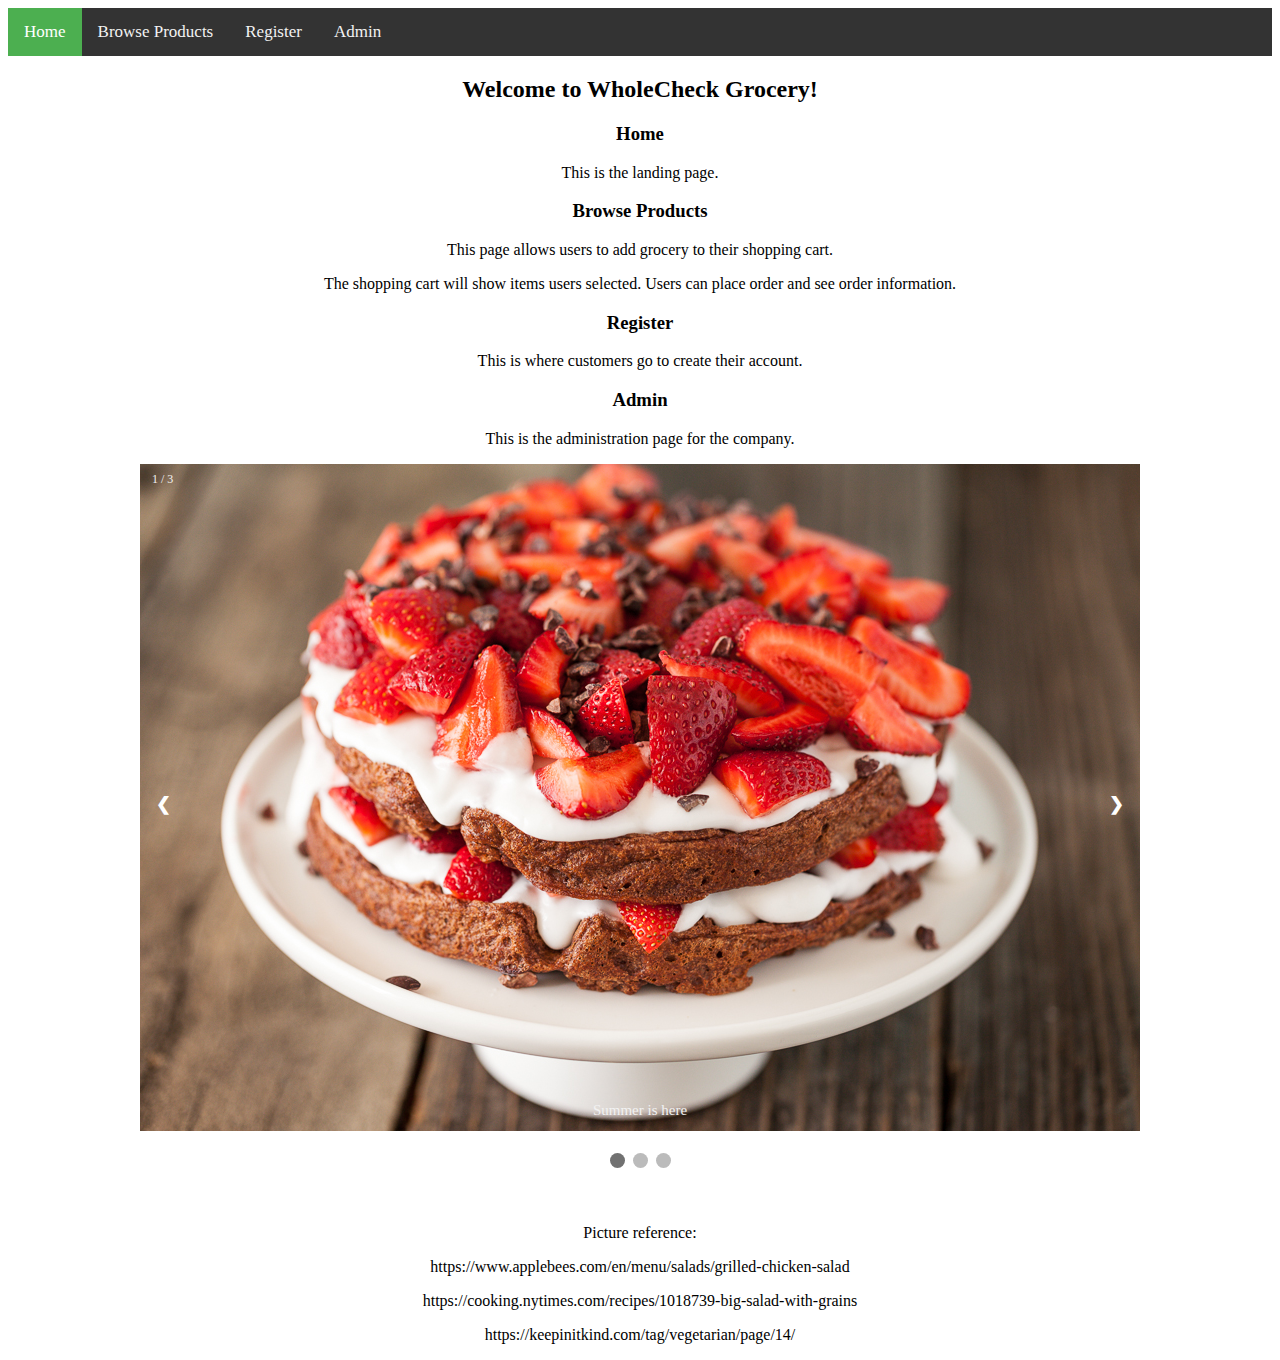
<file: index.html>
<!DOCTYPE html>
<html>
<head>
	<meta charset="UTF=8">
	<title>WholeCheck Grocery Homepage</title>
    <link rel="stylesheet" type="text/css" href="style.css">
</head>

<body>
	<!-- Top navigation bar reference: https://www.w3schools.com/howto/howto_js_topnav.asp -->
	<div class="topNav">
	  <a class="active" href="Homepage.html">Home</a>
	  <a href="Products.html">Browse Products</a>
	  <a href="Register.html">Register</a>
		<a href="admin.html">Admin</a>
	</div>

	<div>
		<p></p>
		<h2>Welcome to WholeCheck Grocery!</h2>
		<h3>Home</h3>
		<p>This is the landing page.</p>
		<h3>Browse Products</h3>
		<p>This page allows users to add grocery to their shopping cart.</p>
		<p>The shopping cart will show items users selected. Users can place order and see order information.
		<h3>Register</h3>
		<p>This is where customers go to create their account.</p>
		<h3>Admin</h3>
		<p>This is the administration page for the company.</p>
		<p></p>
		<p></p>
	</div>

	<!-- Carousel reference: https://www.w3schools.com/howto/howto_js_slideshow.asp -->
	<!-- Slideshow container -->
	<div class="slideshow-container">

	  <!-- Full-width images with number and caption text -->
	  <div class="mySlides fade">
	    <div class="numbertext">1 / 3</div>
	    <img src="1.jpg" style="width:100%">
	    <div class="text">Summer is here</div>
	  </div>

	  <div class="mySlides fade">
	    <div class="numbertext">2 / 3</div>
	    <img src="2.jpg" style="width:100%">
	    <div class="text">Eat healthy</div>
	  </div>

	  <div class="mySlides fade">
	    <div class="numbertext">3 / 3</div>
	    <img src="3.jpg" style="width:100%">
	    <div class="text">Treat yourself</div>
	  </div>

	  <!-- Next and previous buttons -->
	  <a class="prev" onclick="add_slides(-1)">&#10094;</a>
	  <a class="next" onclick="add_slides(1)">&#10095;</a>

	</div>
	<br>

	<!-- The dots/circles -->
	<div style="text-align:center">
	  <span class="dot" onclick="cur_slide(1)"></span>
	  <span class="dot" onclick="cur_slide(2)"></span>
	  <span class="dot" onclick="cur_slide(3)"></span>
	</div>


	<!-- Picture reference -->
	<div>
		<br/>
		<br/>
	    <p>Picture reference:
		<p>https://www.applebees.com/en/menu/salads/grilled-chicken-salad
		<p>https://cooking.nytimes.com/recipes/1018739-big-salad-with-grains
		<p>https://keepinitkind.com/tag/vegetarian/page/14/
	</div>

	<script src="script.js"></script>
</body>
</html>
</file>
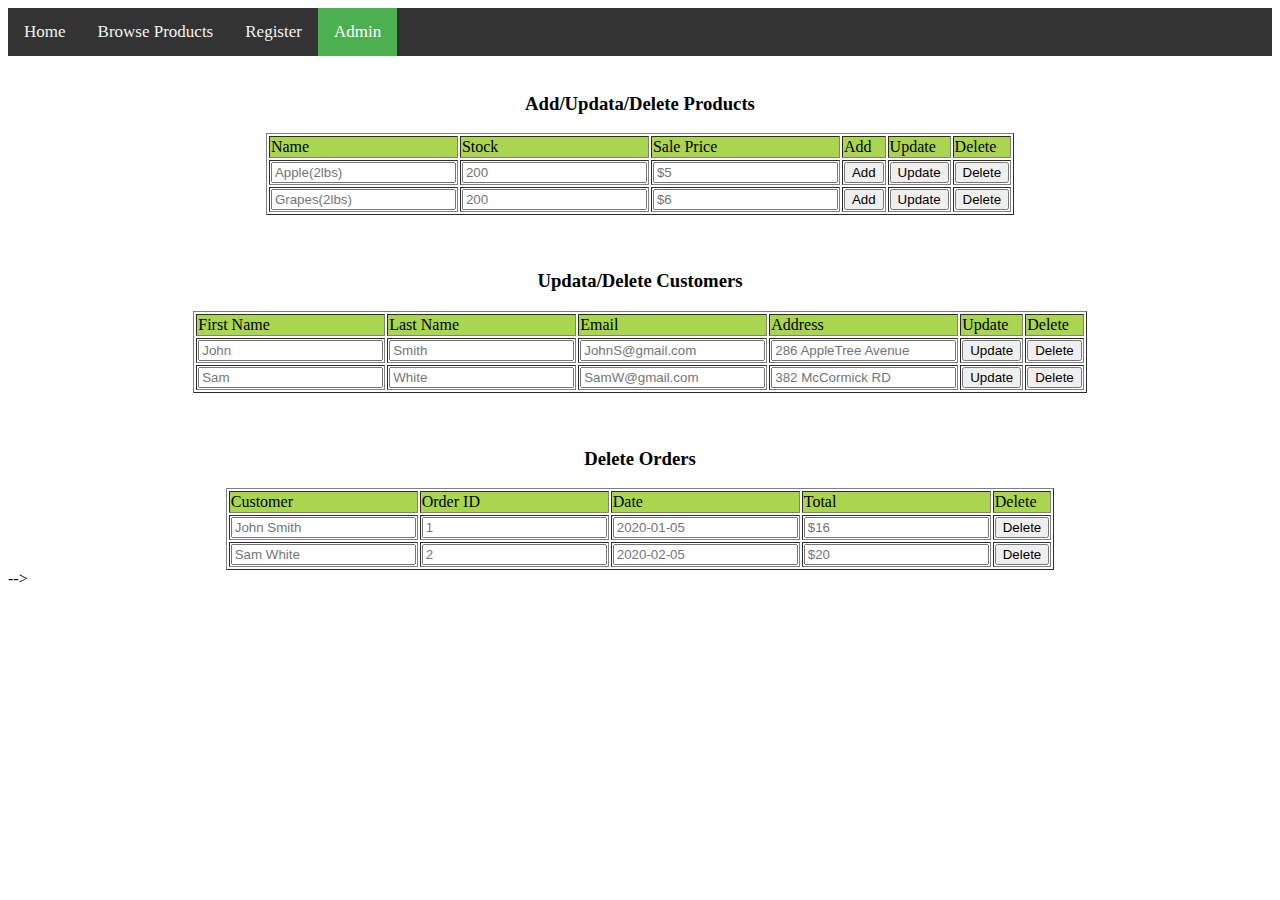
<file: admin.html>
<!DOCTYPE html>
<html>
<head>
	<meta charset="UTF=8">
	<title>Products</title>
    <link rel="stylesheet" type="text/css" href="style.css">
</head>

<body>
	<!-- Nav bar -->
	<div class="topNav">
	  <a href="index.html">Home</a>
	  <a href="Products.html">Browse Products</a>
  	<a href="Register.html">Register</a>
		<a class="active" href="admin.html">Admin</a>
	</div>
	<br/>

	<!-- Update Products  -->
	<h3>Add/Updata/Delete Products </h3>
 <table border = "1" width = "400" height = "80" align="center">
		<tr>
			 <td bgcolor="#AAD54E">Name </td>
			 <td bgcolor="#AAD54E">Stock </td>
			 <td bgcolor="#AAD54E">Sale Price </td>
			 <td bgcolor="#AAD54E">Add </td>
			 <td bgcolor="#AAD54E">Update </td>
			 <td bgcolor="#AAD54E">Delete </td>
		</tr>

		<tr>
			 <td> <input type="text" placeholder="Apple(2lbs)"/> </td>
			 <td> <input type="text" placeholder="200"/> </td>
			 <td> <input type="text" placeholder="$5"/> </td>
			 <td><button class="add_btn">Add</button></td>
			 <td><button class="order_btn">Update</button></td>
			 <td><button class="del_btn">Delete</button></td>
		</tr>

		<tr>
			 <td> <input type="text" placeholder="Grapes(2lbs)"/> </td>
			 <td> <input type="text" placeholder="200"/> </td>
			 <td> <input type="text" placeholder="$6"/> </td>
			 <td><button class="add_btn">Add</button></td>
			 <td><button class="order_btn">Update</button></td>
			 <td><button class="del_btn">Delete</button></td>
		</tr>
 </table>
 <br/>
 <br/>

 <!-- Update Customers  -->
 <h3>Updata/Delete Customers </h3>
 <table border = "1" width = "400" height = "80" align="center">
	 <tr>
			<td bgcolor="#AAD54E">First Name </td>
			<td bgcolor="#AAD54E">Last Name </td>
			<td bgcolor="#AAD54E">Email </td>
			<td bgcolor="#AAD54E">Address </td>
			<td bgcolor="#AAD54E">Update </td>
			<td bgcolor="#AAD54E">Delete </td>
	 </tr>

	 <tr>
			<td> <input type="text" placeholder="John"/> </td>
			<td> <input type="text" placeholder="Smith"/> </td>
			<td> <input type="text" placeholder="JohnS@gmail.com"/> </td>
			<td> <input type="text" placeholder="286 AppleTree Avenue"/> </td>
			<td><button class="order_btn">Update</button></td>
			<td><button class="del_btn">Delete</button></td>
	 </tr>

	 <tr>
			<td> <input type="text" placeholder="Sam"/> </td>
			<td> <input type="text" placeholder="White"/> </td>
			<td> <input type="text" placeholder="SamW@gmail.com"/> </td>
			<td> <input type="text" placeholder="382 McCormick RD"/> </td>
			<td><button class="order_btn">Update</button></td>
			<td><button class="del_btn">Delete</button></td>
	 </tr>
 </table>
 <br/>
 <br/>

 <!-- Update Orders  -->
 <h3>Delete Orders </h3>
   <table border = "1" width = "400" height = "80" align="center">
	 <tr>
			<td bgcolor="#AAD54E">Customer </td>
			<td bgcolor="#AAD54E">Order ID </td>
			<td bgcolor="#AAD54E">Date </td>
			<td bgcolor="#AAD54E">Total </td>
			<td bgcolor="#AAD54E">Delete </td>
	 </tr>

	 <tr>
			<td> <input type="text" placeholder="John Smith"/> </td>
			<td> <input type="text" placeholder="1"/> </td>
			<td> <input type="text" placeholder="2020-01-05"/> </td>
			<td> <input type="text" placeholder="$16"/> </td>
			<td><button class="del_btn">Delete</button></td>
	 </tr>

	 <tr>
		 <td> <input type="text" placeholder="Sam White"/> </td>
		 <td> <input type="text" placeholder="2"/> </td>
		 <td> <input type="text" placeholder="2020-02-05"/> </td>
		 <td> <input type="text" placeholder="$20"/> </td>
		 <td><button class="del_btn">Delete</button></td>
	 </tr>
</table>




	<!-- <script src="script_2.js"></script> --> -->
</body>
</html>
</file>
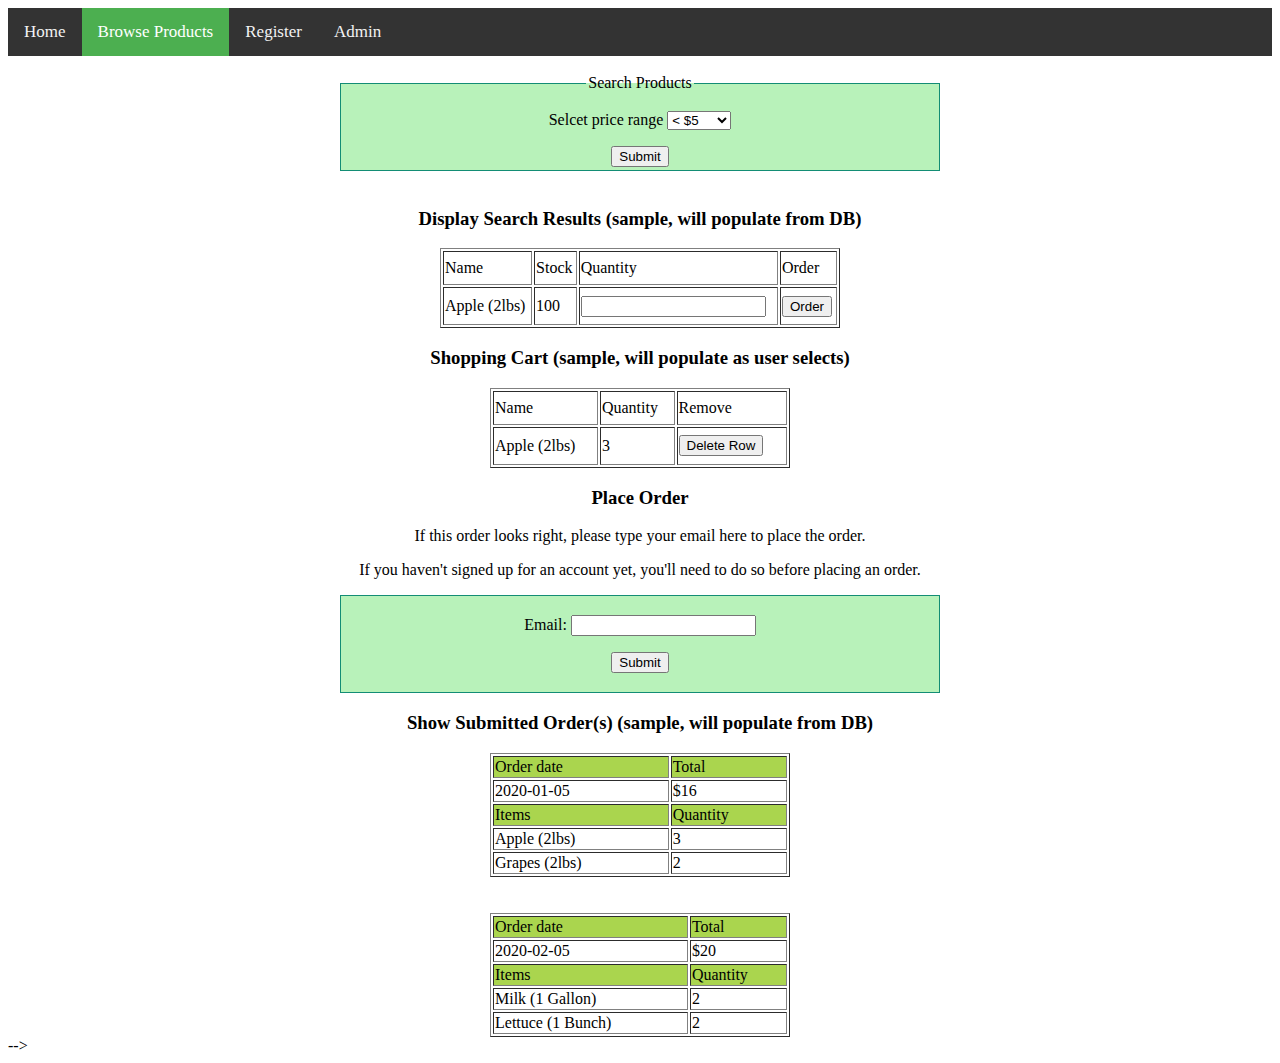
<file: Products.html>
<!DOCTYPE html>
<html>
<head>
	<meta charset="UTF=8">
	<title>Products</title>
    <link rel="stylesheet" type="text/css" href="style.css">
</head>

<body>
	<!-- Nav bar -->
	<div class="topNav">
	  <a href="index.html">Home</a>
	  <a class="active" href="Products.html">Browse Products</a>
  	<a href="Register.html">Register</a>
		<a href="admin.html">Admin</a>
	</div>
	<br/>

	<!-- Search Form -->
	<form action="/" method="post">
	    <fieldset>
	        <legend>Search Products</legend>
	        <!-- <label>Name:
				  <input type="text" name="name" id="name">
	        </label>
	        <br /> -->
					<p>
							<label for="price-range">Selcet price range </label>
							<select name="price-range" id="price-range">
									<option value="below_5"> < $5 </option>
									<option value="_5_10"> $5-10 </option>
									<option value="_10_20"> $10-20 </option>
									<option value="_20_above"> > $20 </option>
							</select>
					</p>
			<input type="submit" name="search_submit" id="search_submit">
	    </fieldset>
	</form>

	<!-- Display Search Results -->
	<br/>
	<h3>Display Search Results (sample, will populate from DB) </h3>
 <table border = "1" width = "400" height = "80" align="center">
		<tr>
			 <td>Name </td>
			 <td>Stock </td>
			 <td>Quantity </td>
			 <td>Order </td>
		</tr>

		<tr>
			 <td>Apple (2lbs)</td>
			 <td>100</td>
			 <td>
           <input type="text" name="quant_to_order" form="order_form" />
			 </td>
			 <td><button class="order_btn">Order</button></td>
		</tr>
 </table>

	<!-- Shopping cart  -->
	<h3>Shopping Cart (sample, will populate as user selects) </h3>
	<table border = "1" width = "300" height = "80" align="center">
 		<tr>
 			 <td>Name </td>
 			 <td>Quantity </td>
 			 <td>Remove </td>
 		</tr>

 		<tr>
 			 <td>Apple (2lbs)</td>
 			 <td>3</td>
			 <td><button class="cart_del_btn">Delete Row</button></td>
 		</tr>
  </table>

	<!-- Submit email -->
	<h3>Place Order </h3>
	<p>If this order looks right, please type your email here to place the order.</p>
	<p>If you haven't signed up for an account yet, you'll need to do so before placing an order.</p>
	<form action="/" method="post">
	    <fieldset>
				<p>
	        <label>Email:
				    <input type="text" name="email" id="email">
	        </label>
					<p>
			<input type="submit" name="email_submit" id="email_submit">
	    </fieldset>
	</form>

	<!-- Retrieve orders -->
	<h3>Show Submitted Order(s) (sample, will populate from DB)</h3>
	<table border = "1" width = "300" height = "80" align="center">
 		<tr>
 			 <td bgcolor="#AAD54E">Order date </td>
 			 <td bgcolor="#AAD54E">Total </td>
 		</tr>
 		<tr>
    	 <td>2020-01-05</td>
			 <td>$16</td>
 		</tr>

		<tr>
			<td bgcolor="#AAD54E">Items </td>
			<td bgcolor="#AAD54E">Quantity </td>
		</tr>
		<tr>
			<td>Apple (2lbs)</td>
			<td>3</td>
		</tr>
		<tr>
			<td>Grapes (2lbs)</td>
			<td>2</td>
		</tr>
  </table>

	<br/>
	<br/>

	<table border = "1" width = "300" height = "80" align="center">
 		<tr>
 			 <td bgcolor="#AAD54E">Order date </td>
 			 <td bgcolor="#AAD54E">Total </td>
 		</tr>
 		<tr>
    	 <td>2020-02-05</td>
			 <td>$20</td>
 		</tr>
		<tr>
			<td bgcolor="#AAD54E">Items </td>
			<td bgcolor="#AAD54E">Quantity </td>
		</tr>
		<tr>
			<td>Milk (1 Gallon)</td>
			<td>2</td>
		</tr>
		<tr>
			<td>Lettuce (1 Bunch)</td>
			<td>2</td>
		</tr>
  </table>

	<!-- <script src="script_2.js"></script> --> -->
</body>
</html>
</file>
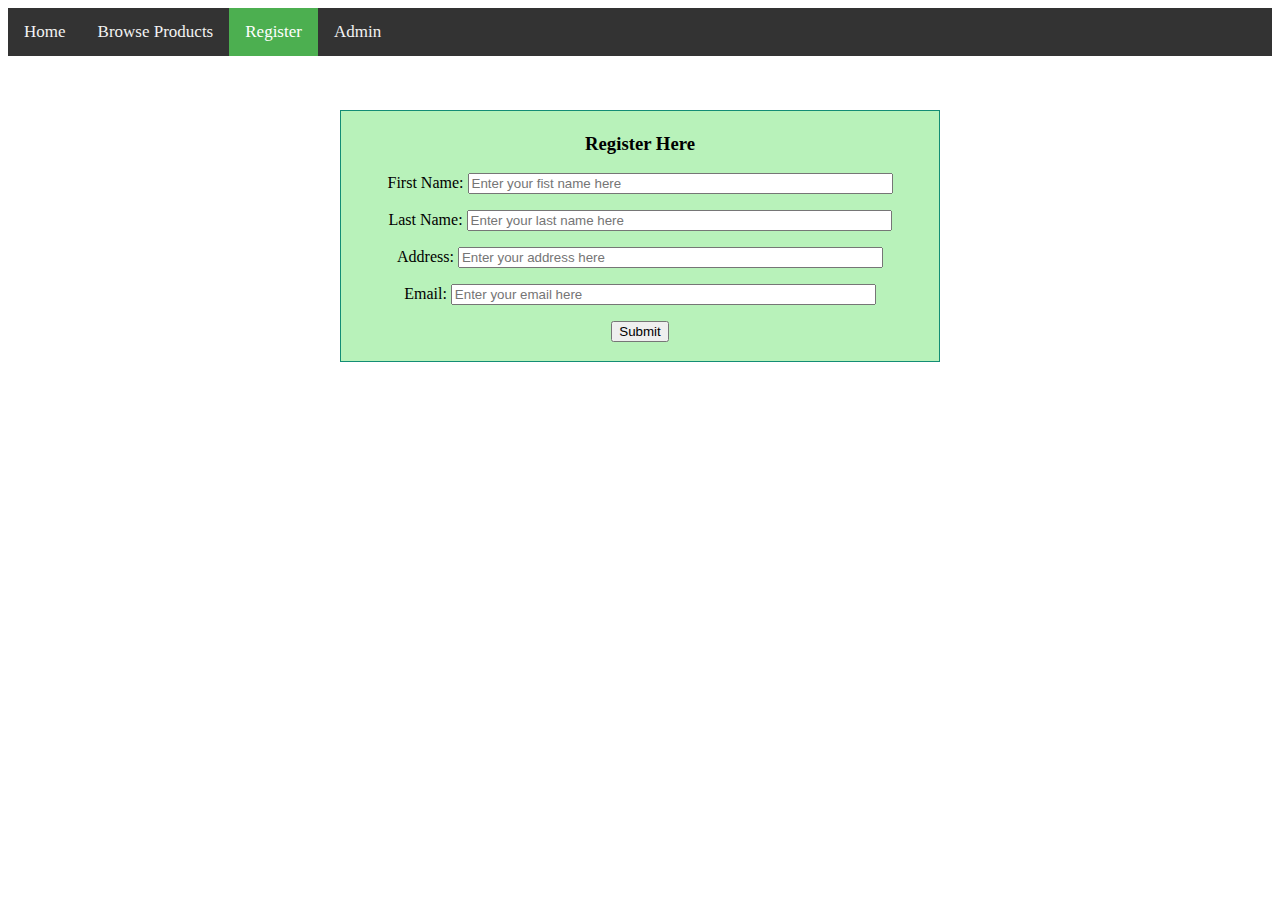
<file: Register.html>
<!DOCTYPE html>
<html>
<head>
	<meta charset="UTF=8">
	<title>Login/Register</title>
    <link rel="stylesheet" type="text/css" href="style.css">
</head>

<body>
	<!-- Top navigation bar reference: https://www.w3schools.com/howto/howto_js_topnav.asp -->
	<div class="topNav">
	  <a href="index.html">Home</a>
	  <a href="Products.html">Browse Products</a>
  	<a class="active" href="Register.html">Register</a>
		<a href="admin.html">Admin</a>
	</div>
  <br/>
  <br/>
  <br/>

  <!-- login form -->
	<!-- <form action="http://web.engr.oregonstate.edu/~zhangluy/tools/class-content/form_tests/check_request.php"
		  method="POST">
    <fieldset>
      <h3>Login Here</h3>
  	  <p>
  	  <label>
  	  	Email:
  	  	<input type="text" name="email" size="50" maxlength="100" placeholder="Enter your email here">
  	  </label>
  	  <p>
  	  <input type="submit" name="submit">
  	</fieldset>
  </form>
  <br/><br/><br/> -->

  <!-- register form -->
  <form action="http://web.engr.oregonstate.edu/~zhangluy/tools/class-content/form_tests/check_request.php"
      method="POST">
    <fieldset>
      <h3>Register Here</h3>
      <p>
      <label>
        First Name:
        <input type="text" name="firstName" size="50" maxlength="100" placeholder="Enter your fist name here">
      </label>
      <p>
      <label>
        Last Name:
        <input type="text" name="lastName" size="50" maxlength="100" placeholder="Enter your last name here">
      </label>
      <p>
      <label>
        Address:
        <input type="text" name="address" size="50" maxlength="100" placeholder="Enter your address here">
      </label>
      <p>
      <label>
        Email:
        <input type="text" name="email" size="50" maxlength="100" placeholder="Enter your email here">
      </label>
      <p>
      <input type="submit" name="submit">
    </fieldset>
  </form>
	<!-- <script src="script.js"></script> -->
</body>
</html>
</file>
<file: style.css>
/*Top navigation bar reference: https://www.w3schools.com/howto/howto_js_topnav.asp*/

/* Add a black background color to the top navigation */
.topNav {
  background-color: #333;
  overflow: hidden;
}

/* Style the links inside the navigation bar */
.topNav a {
  float: left;
  color: #f2f2f2;
  text-align: center;
  padding: 14px 16px;
  text-decoration: none;
  font-size: 17px;
}

/* Change the color of links on hover */
.topNav a:hover {
  background-color: #ddd;
  color: black;
}

/* Add a color to the active/current link */
.topNav a.active {
  background-color: #4CAF50;
  color: white;
}


* {box-sizing:border-box}

/*Carousel reference: https://www.w3schools.com/howto/howto_js_slideshow.asp*/
/* Slideshow container */
.slideshow-container {
  max-width: 1000px;
  position: relative;
  margin: auto;
}

/* Hide the images by default */
.mySlides {
  display: none;
}

/* Next & previous buttons */
.prev, .next {
  cursor: pointer;
  position: absolute;
  top: 50%;
  width: auto;
  margin-top: -22px;
  padding: 16px;
  color: white;
  font-weight: bold;
  font-size: 18px;
  transition: 0.6s ease;
  border-radius: 0 3px 3px 0;
  user-select: none;
}

/* Position the "next button" to the right */
.next {
  right: 0;
  border-radius: 3px 0 0 3px;
}

/* On hover, add a black background color with a little bit see-through */
.prev:hover, .next:hover {
  background-color: rgba(0,0,0,0.8);
}

/* Caption text */
.text {
  color: #f2f2f2;
  font-size: 15px;
  padding: 8px 12px;
  position: absolute;
  bottom: 8px;
  width: 100%;
  text-align: center;
}

/* Number text (1/3 etc) */
.numbertext {
  color: #f2f2f2;
  font-size: 12px;
  padding: 8px 12px;
  position: absolute;
  top: 0;
}

/* The dots/bullets/indicators */
.dot {
  cursor: pointer;
  height: 15px;
  width: 15px;
  margin: 0 2px;
  background-color: #bbb;
  border-radius: 50%;
  display: inline-block;
  transition: background-color 0.6s ease;
}

.active, .dot:hover {
  background-color: #717171;
}

/* Fading animation */
.fade {
  -webkit-animation-name: fade;
  -webkit-animation-duration: 1.5s;
  animation-name: fade;
  animation-duration: 1.5s;
}

@-webkit-keyframes fade {
  from {opacity: .4}
  to {opacity: 1}
}

@keyframes fade {
  from {opacity: .4}
  to {opacity: 1}
}


fieldset {
  text-align: center;
  margin-left: auto;
  margin-right: auto;
  border: 1px solid #138D75;
  width: 600px;
  background: #b8f2ba;
  padding: 3px;
}

h2{
  text-align: center;
}

h3{
  text-align: center;
}

h4{
  text-align: center;
}

p{
  text-align: center;
}

/* table, th, td {
  border: 1px solid black;
} */
</file>
